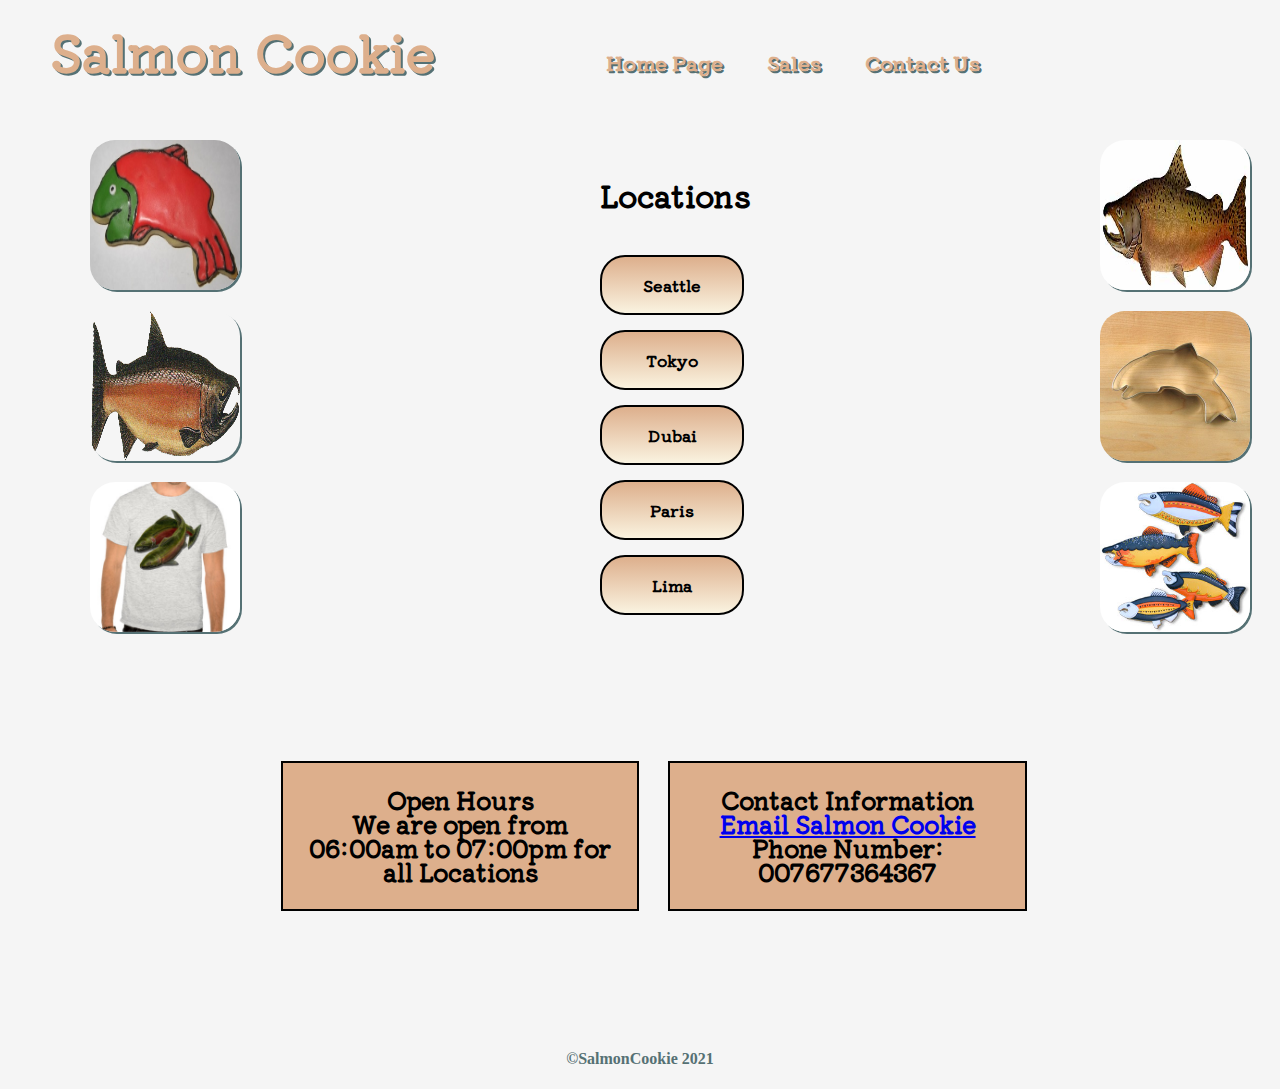
<file: index.html>
<!DOCTYPE html>
<html>
<head>
    <title>Salmon Cookies</title>
    
    <link rel="preconnect" href="https://fonts.gstatic.com">
    <link href="https://fonts.googleapis.com/css2?family=Kiwi+Maru:wght@300&display=swap" rel="stylesheet">
    <link rel="stylesheet" href="css/reset.css">
    <link rel="stylesheet" href="css/style.css">
   
</head>
<body>
    <header>
        <h1>Salmon Cookie</h1>
        <nav>
            <ul>
                <li><a href="index.html">Home Page</a></li>
                <li><a href="sales.html">Sales</a></li>
                <li><a href="#contact">Contact Us</a></li>
            </ul>
        </nav>
    </header>
    <main>
        <section id="right">
            <div>
                <img src="img/chinook.jpg" alt="chinook" class="imgR">
            </div>
            <div >
                <img src="img/cutter.jpeg" alt="cutter" class="imgR">
            </div>
            <!-- <div class="family">
                <img src="img/family.jpg" alt="family">
            </div> -->
            <div>
                <img src="img/fish.jpg" alt="fish" class="imgR">
            </div>
        </section>
            <section id="left"><div>
                <img src="img/frosted-cookie.jpg" alt="frosted-cookie" class="imgL">
            </div>
            <div>
                <img src="img/salmon.png" alt="salmon" class="imgL">
            </div>
            <div>
                <img src="img/shirt.jpg" alt="shirt" class="imgL">
            </div>
        </section>
        <section id="locations">
            <h3>Locations</h3>
            <ul>
                <li class="list">Seattle</li>
                <li class="list">Tokyo</li>
                <li class="list">Dubai</li>
                <li class="list">Paris</li>
                <li class="list">Lima</li>
            </ul>
        </section>
        <section id="last">
            <div>
                <h3>Open Hours</h3>
                <p> We are open from 06:00am to 07:00pm for all Locations</p>
            </div>
            <div id="contact">
                <h3>Contact Information</h3>
                <a href="mailto:salmoncookie@info.com">Email Salmon Cookie</a>
                <p>Phone Number: 007677364367</p>
            </div>
        </section>
    </main>
    <footer>
        <p>
            &copy;SalmonCookie 2021
        </p>
    </footer>
</body>
</html>
</file>
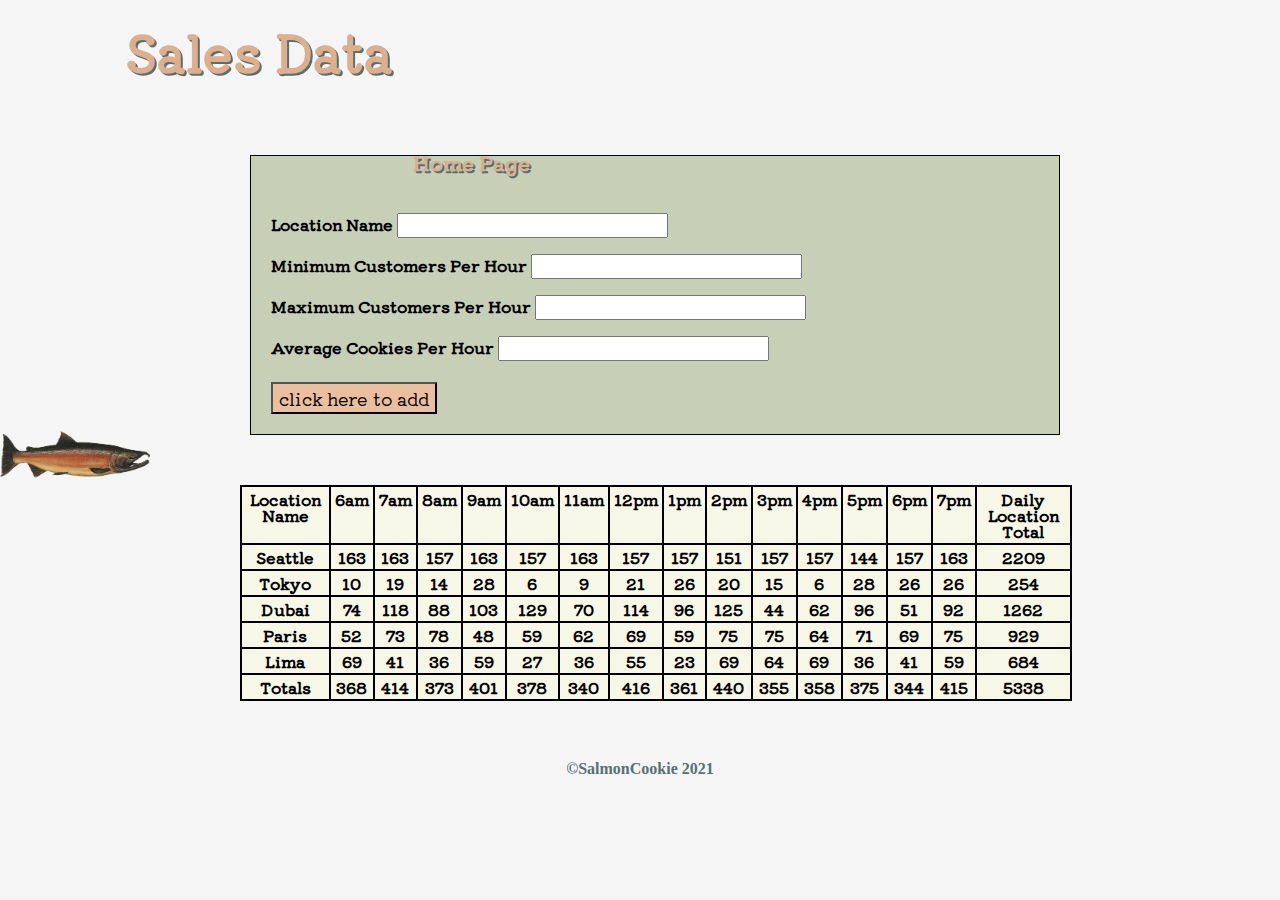
<file: sales.html>
<!DOCTYPE html>
<html>
<head>
    <title>Cookie Stand</title>
    <link rel="preconnect" href="https://fonts.gstatic.com">
    <link href="https://fonts.googleapis.com/css2?family=Kiwi+Maru:wght@300&display=swap" rel="stylesheet">
    <link rel="stylesheet" href="css/reset.css">
    <link rel="stylesheet" href="css/style.css">
   

</head>
<body>
    <header id="sales">
        <h1>Sales Data</h1>
        <a href="index.html">Home Page</a>
    </header>
    <main>

        <form action="" id="shopForm">
            <fieldset>
                <label for="locationName">Location Name</label>
                <input type="text" id="loctionName" name="locationName">

                <br>
                <br>

                <label for="minValue">Minimum Customers Per Hour</label>
                <input type="text" id="minValue" name="minValue">

                <br>
                <br>

                <label for="maxValue">Maximum Customers Per Hour</label>
                <input type="text" id="maxValue" name="maxValue">

                <br>
                <br>

                <label for="avgValue">Average Cookies Per Hour</label>
                <input type="text" id="avgValue" name="avgValue" step="any">

                <br>
                <br>

                <input type="submit" value="click here to add" id="button">


            </fieldset>
        </form>

        <div id="parent"></div>
        <div id="salmon">
            <img src="img/salmon.png" alt="salmon" width="150">
        </div>

    </main>
    <script src="js/app.js"></script>
    <footer>
        <p>
            &copy;SalmonCookie 2021
        </p>
    </footer>
</body>
</html>
</file>
<file: css/style.css>
*{
    font-family: 'Kiwi Maru', serif;
}

body{
    background-color: whitesmoke;
}
#sales{
    height: 120px;
    font-family: 'Kiwi Maru', serif;
    /* transform: translate(-50%, -50%); */
    text-shadow: #557174 2px 2px;

  
}
#sales h1{
    /* float: left; */
    font-size: 50px;
    font-weight: bolder;
    color: #ddaf8c;
    padding: 25px;
    margin-left: 100px;
   

}
#sales a{
    float: right;
    text-decoration: none;
    color: #ddaf8c;
    font-weight: bolder;
    padding: 40px;
    padding-right: 750px;
    padding-top: 53px;
    font-size: 20px;
}
#sales a:hover{
    color: brown;
}

#shopForm{
    text-align: left;
    width: 60%;
    margin-left: 250px;
    margin-right: 100px;
    border: 1px solid black;
    padding: 20px;
    background-color:#c7cfb7;
    font-weight: bold;
    margin-top: 35px;
    margin-bottom: 50px;
} 

#parent{
    text-align: center;
    margin-top: 40px;
    margin-left: 240px;
    margin-right: 20%;
    width: 65%;

}
table tr td,th {
    text-align: center;
    border-collapse: collapse;
    border: 2px solid black;
    padding: 4px;  
    font-weight: bold;  
    background-color: #f7f7e8;
}
#button{
    background-color:#eabf9f ;
    margin-top: 5px;
    font-size: large;
}

#button:hover{
    background-color: brown;
}
@keyframes anim {
    from {left: 0px;}
    to {left: 1350px;}
    /* from {right: 0px;}
    to {right: 1000px;} */
}
#salmon{
    position: relative;
    animation-name: anim;
    animation: anim 12s infinite;
    top:-270px;
}

/* styling index.html 
*/

header{
    font-family: 'Kiwi Maru', serif;
    height: 120px;
    text-shadow: #557174 2px 2px;
}
header h1{
    float: left;
    font-size: 50px;
    font-weight: bolder;
    color: #ddaf8c;
    padding: 25px;
    padding-right: 150px;
    padding-left: 50px;
}

header nav{
    margin-right: 20%;
}

header nav ul li{
    display: inline-block;
    /* float: right; */
    padding: 20px;
    padding-right: 20px;
    margin-top: 33px;
    
    
}

header nav ul li a{
    text-decoration: none;
    font-weight: bolder;
    color: #ddaf8c;
    font-size: 20px;
}

a:hover{
    color: brown;
}

main .imgR{
    height: 150px;
    width: 150px;
    border-radius: 25px;
    /* float: right; */
    margin-right: 30px;
    box-shadow: #557174 2px 2px;
    margin-left: 1100px;
    margin-top: 20px;
}
#left{
    position: absolute;
    top:120px;

}
main .imgL{
    height: 150px;
    width: 150px;
    border-radius: 25px;
    box-shadow: #557174 2px 2px;
    margin-left: 90px;
    margin-top: 20px;

}
#last{
    margin-left: 20%;
    margin-top: 10%;
    margin-bottom: 10%;
}

#last div{
    box-sizing: border-box;
    border: 2px solid black;
    display: inline-block;
    text-align: center;
    padding:25px;
    width: 35%;
    height: 40%;
    font-weight: bolder;
    margin-left: 25px;
    font-size: 24px;
    background-color: #ddaf8c;

}
#locations{
    text-align: center;
    position: absolute;
    top: 180px;
    left: 600px;
    
}
#locations h3{
    font-size: 30px;
    font-weight: bolder;
    color: black;
    margin-bottom: 45px;
}
/* #list{
    font-weight: bolder;
    font-size: 25px;
    padding: 5px;
    padding-top: 3px; */


.list{
    border: solid 2px black;
    width: 100px;
    border-radius: 25px;
    padding: 20px;
    font-weight: bold;
    background-image: linear-gradient(#ddaf8c,#faf3e0);
    margin-top: 15px;
    /* display: inline; */
}

footer p{
    height: 50px;
    line-height: 40px;
    text-align: center;
    font-size: 16px;
    font-weight: bolder;
    color:#557174;
    vertical-align: middle;
    /* background-color: #ddaf8c; */
}
</file>
